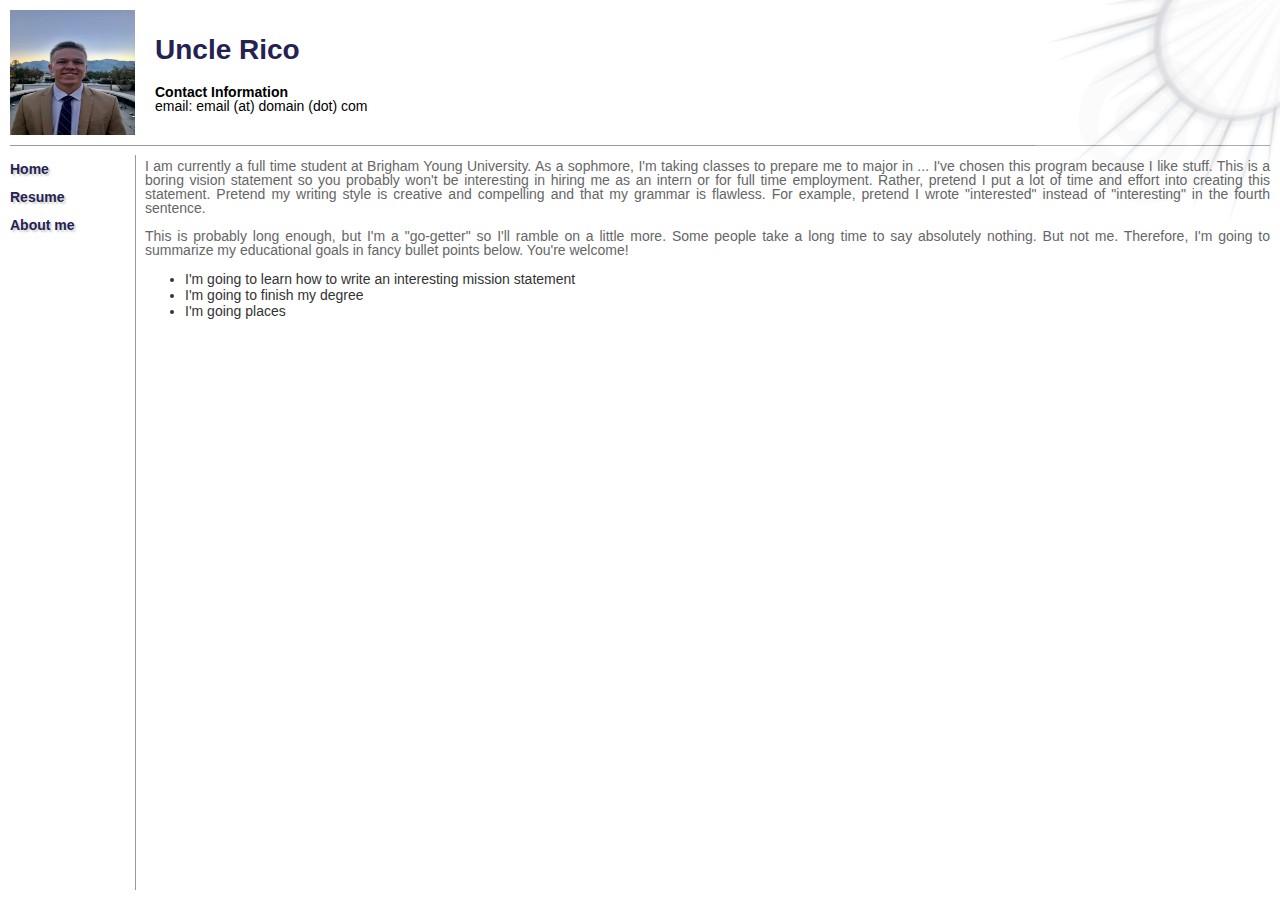
<file: startbootstrap-grayscale-gh-pages/resume.html>
<!DOCTYPE html>

<html>
    <head>
	    <title>Porter Graham, Brigham Young University</title>
        <link rel="stylesheet" type="text/css" href="styles.css">
    </head>
    <body>
        <div id="header">
            <img src="images/headshot2.jpeg" id="photo" height="125" width="125" alt="Personal Photo">
            <img src="images/background.jpg" class="topImage" alt="Top Image">
            <div id="info">
                <h1>Uncle Rico</h1>
                <p class="contact">
                    <span class="subHeading">Contact Information</span><br>
                    email: email (at) domain (dot) com
                </p>
            </div>
        </div>

        <div id="navigation">
            <a href="index.html">Home</a><br>
            <a href="resume/resume.html">Resume</a><br>
            <a href="interests/interests.html">About me</a><br>
        </div>

        <div id="mainbody">
            <p>
                I am currently a full time student at Brigham Young University. 
                As a sophmore, I'm taking classes to prepare me to major in ... 
                I've chosen this program because I like stuff. This is a boring 
                vision statement so you probably won't be interesting in hiring 
                me as an intern or for full time employment. Rather, pretend I 
                put a lot of time and effort into creating this statement. Pretend 
                my writing style is creative and compelling and that my grammar 
                is flawless. For example, pretend I wrote "interested" instead of 
                "interesting" in the fourth sentence.
            </p>
            <p>
                This is probably long enough, but I'm a "go-getter" so I'll
                ramble on a little more. Some people take a long time to say
                absolutely nothing. But not me. Therefore, I'm going to summarize
                my educational goals in fancy bullet points below. You're welcome!
            </p>

            <ul>
                <li>I'm going to learn how to write an interesting mission statement</li>
                <li>I'm going to finish my degree</li>
                <li>I'm going places</li>
            </ul>
        </div>
    </body>
</html>
</file>
<file: startbootstrap-grayscale-gh-pages/styles.css>
﻿body {
	font-family: Arial, Helvetica, sans-serif;
	font-size: 14px;
	color: #333333;
}

#header {
	position: absolute;
	top: 10px;
	left: 10px;
	right: 10px;
	height: 135px;
	border-bottom: 1px solid #999999;
}

#navigation {
	position: absolute;
	top: 155px;
	left: 10px;
	width: 125px;
	bottom: 10px;
	border-right: 1px solid #999999;
}

#mainbody {
	position: absolute;
	top: 145px;
	left: 145px;
	right: 10px;
	bottom: 10px;
}

#photo {
	float: left;
	margin-right: 15px;
	transition: width 2s, height 2s, transform 2s;
	-moz-transition: width 2s, height 2s, -moz-transform 2s;
	-webkit-transition: width 2s, height 2s, -webkit-transform 2s;
	-o-transition: width 2s, height 2s,-o-transform 2s;
}

#photo:hover {
	height: 250px;
	width: 250px;
	transform: rotate(360deg);
	-ms-transform: rotate(360deg); /* IE 9 */
	-webkit-transform: rotate(360deg); /* Safari and Chrome */
	-o-transform: rotate(360deg); /* Opera */
	-moz-transform: rotate(360deg); /* Firefox */
}

.topImage {
	opacity:0.2;
    filter:alpha(opacity=20);
	transform: rotate(90deg);
	-ms-transform: rotate(90deg); /* IE 9 */
	-webkit-transform: rotate(90deg); /* Safari and Chrome */
	-o-transform: rotate(90deg); /* Opera */
	-moz-transform: rotate(90deg); /* Firefox */
	position: absolute;
	right: -40px;
}

#info {
	position: absolute;
	left: 145px;
	top: 5px;
}

h1 {color: #242251;}

p {
	color: #666666;
	text-align: justify;
	line-height: 1.0;
}

p.contact {color: black;}

.subHeading {font-weight: bold;}

a:link {
	color: #242251; 
	text-decoration: none;
	font-weight: bold; 
	text-shadow: 2px 2px 2px #CCCCCC; 
	line-height: 2.0;
}
a:hover {text-decoration: underline;}
a:visited {color: #5D4157;}

.careerInterests {
	font-weight: normal; 
	font-family: Verdana, Geneva, Tahoma, sans-serif;
}
.resumeHeadings {
	font-weight: bold; 
	font-family:Cambria, "Times New Roman", serif;
}
</file>
